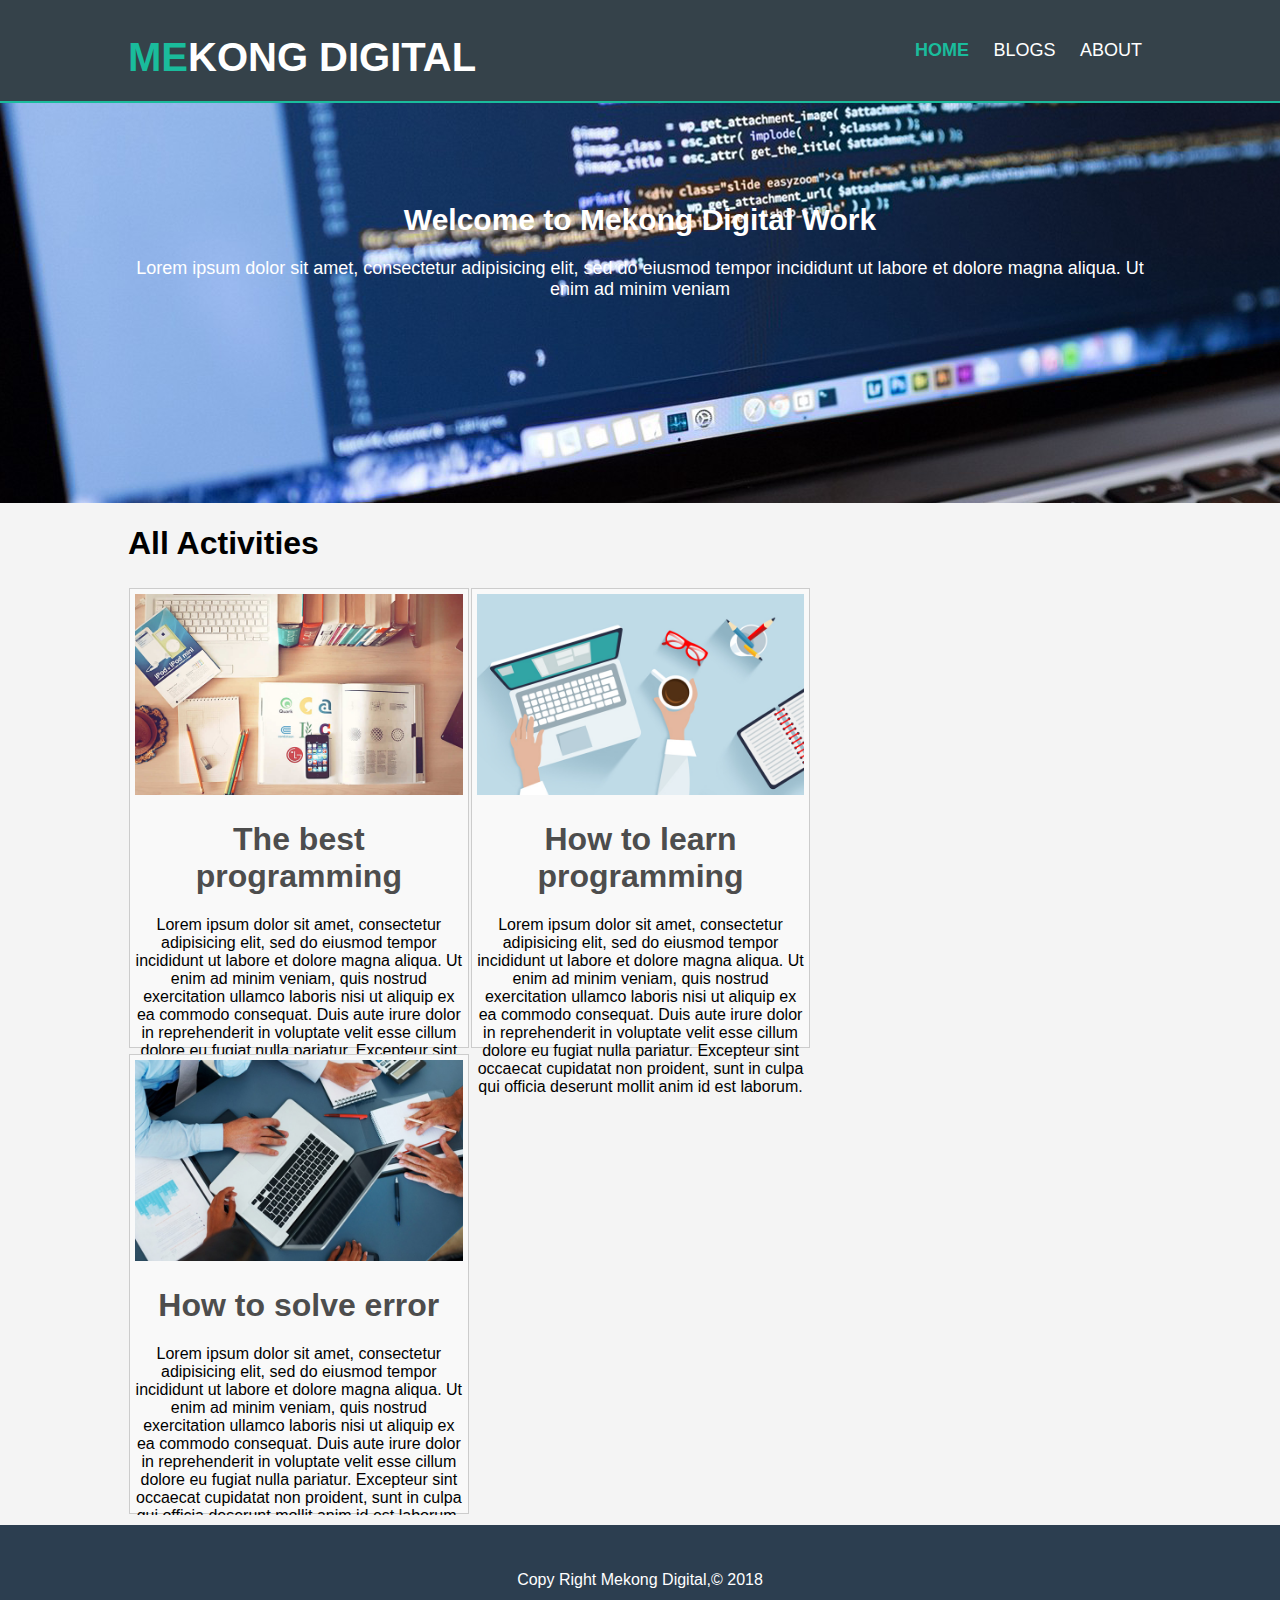
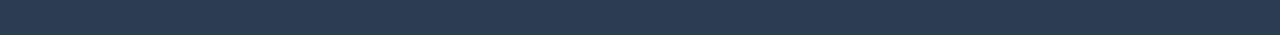
<file: index.html>
<!DOCTYPE html>
<html>
<head>
	<meta charset="utf-8">
	<meta http-equiv="X-UA-Compatible" content="IE=edge">
	<title>Basic Web Application | Welcome</title>
	<link rel="stylesheet" href="./css/style.css">
</head>
<body>
	<header>
		<div class="container">
			<div class="brand">
				<h1><a href="#"><span class="highlight">Me</span>kong Digital</a></h1>
			</div>
			<nav>
				<ul>
					<li class="current"><a href="" title="">Home</a></li>
					<li><a href="file:///C:/Users/Xone/Desktop/BasicWebApp/blog.html" title="">Blogs</a></li>
					<li><a href="file:///C:/Users/Xone/Desktop/BasicWebApp/about.html" title="">About</a></li>
				</ul>
			</nav>
		</div>
	</header>
	<section id="banner">
		<div class="container">
			<h1>Welcome to Mekong Digital Work</h1>
			<p>Lorem ipsum dolor sit amet, consectetur adipisicing elit, sed do eiusmod
			tempor incididunt ut labore et dolore magna aliqua. Ut enim ad minim veniam</p>
		</div>
	</section>
	<section id="blogs">
		<div class="container">
			<h1>All Activities</h1>
			<div class="blog">
				<img src="./images/blog.png" alt="blog">
				<h1><a href="file:///C:/Users/Xone/Desktop/BasicWebApp/singleblog.html">The best programming</a></h1>
				<p>Lorem ipsum dolor sit amet, consectetur adipisicing elit, sed do eiusmod
				tempor incididunt ut labore et dolore magna aliqua. Ut enim ad minim veniam,
				quis nostrud exercitation ullamco laboris nisi ut aliquip ex ea commodo
				consequat. Duis aute irure dolor in reprehenderit in voluptate velit esse
				cillum dolore eu fugiat nulla pariatur. Excepteur sint occaecat cupidatat non
				proident, sunt in culpa qui officia deserunt mollit anim id est laborum.
			    Lorem ipsum dolor sit amet, consectetur adipisicing elit, sed do eiusmod
			    tempor incididunt ut labore et dolore magna aliqua. Ut enim ad minim veniam,
			    quis nostrud exercitation ullamco laboris nisi ut aliquip ex ea commodo
			    consequat. Duis aute irure dolor in reprehenderit in voluptate velit esse
			    cillum dolore eu fugiat nulla pariatur. Excepteur sint occaecat cupidatat non
			    proident, sunt in culpa qui officia deserunt mollit anim id est laborum.</p>
			</div>
			<div class="blog">
				<img src="./images/blog2.png" alt="blog">
				<h1><a href="#">How to learn programming</a></h1>
				<p>Lorem ipsum dolor sit amet, consectetur adipisicing elit, sed do eiusmod
				tempor incididunt ut labore et dolore magna aliqua. Ut enim ad minim veniam,
				quis nostrud exercitation ullamco laboris nisi ut aliquip ex ea commodo
				consequat. Duis aute irure dolor in reprehenderit in voluptate velit esse
				cillum dolore eu fugiat nulla pariatur. Excepteur sint occaecat cupidatat non
				proident, sunt in culpa qui officia deserunt mollit anim id est laborum.</p>
			</div>
				<div class="blog">
				<img src="./images/blog3.png" alt="blog">
				<h1><a href="#">How to solve error</a></h1>
				<p>Lorem ipsum dolor sit amet, consectetur adipisicing elit, sed do eiusmod
				tempor incididunt ut labore et dolore magna aliqua. Ut enim ad minim veniam,
				quis nostrud exercitation ullamco laboris nisi ut aliquip ex ea commodo
				consequat. Duis aute irure dolor in reprehenderit in voluptate velit esse
				cillum dolore eu fugiat nulla pariatur. Excepteur sint occaecat cupidatat non
				proident, sunt in culpa qui officia deserunt mollit anim id est laborum.</p>
			</div>
		</div>
	</section>
	<footer>
		<div class="container">
			<p>Copy Right Mekong Digital,&copy; 2018</p>
		</div>
	</footer>
</body>
</html>
</file>
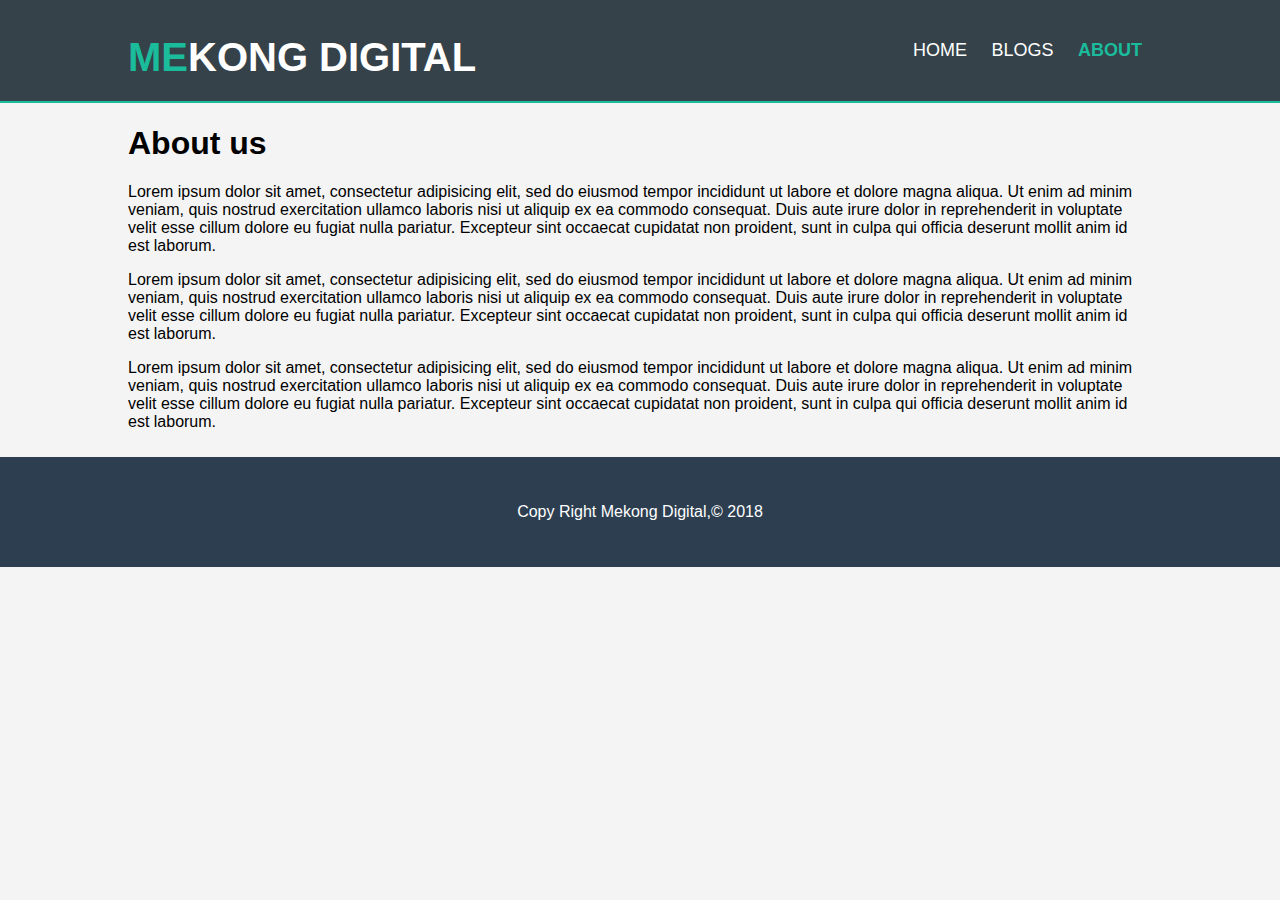
<file: about.html>
<!DOCTYPE html>
<html>
<head>
	<meta charset="utf-8">
	<meta http-equiv="X-UA-Compatible" content="IE=edge">
	<title>Basic Web Application | Welcome</title>
	<link rel="stylesheet" href="./css/style.css">
</head>
<body>
	<header>
		<div class="container">
			<div class="brand">
				<h1><a href="file:///C:/Users/Xone/Desktop/BasicWebApp/index.html"><span class="highlight">Me</span>kong Digital</a></h1>
			</div>
			<nav>
				<ul>
					<li><a href="file:///C:/Users/Xone/Desktop/BasicWebApp/index.html" title="">Home</a></li>
					<li><a href="file:///C:/Users/Xone/Desktop/BasicWebApp/blog.html" title="">Blogs</a></li>
					<li  class="current"><a href="file:///C:/Users/Xone/Desktop/BasicWebApp/about.html" title="">About</a></li>
				</ul>
			</nav>
		</div>
	</header>
	<section id="blogs">
		<div class="container">
			<h1>About us</h1>
			<div class="about">
				<p>Lorem ipsum dolor sit amet, consectetur adipisicing elit, sed do eiusmod
				tempor incididunt ut labore et dolore magna aliqua. Ut enim ad minim veniam,
				quis nostrud exercitation ullamco laboris nisi ut aliquip ex ea commodo
				consequat. Duis aute irure dolor in reprehenderit in voluptate velit esse
				cillum dolore eu fugiat nulla pariatur. Excepteur sint occaecat cupidatat non
				proident, sunt in culpa qui officia deserunt mollit anim id est laborum.</p>
				<p>Lorem ipsum dolor sit amet, consectetur adipisicing elit, sed do eiusmod
				tempor incididunt ut labore et dolore magna aliqua. Ut enim ad minim veniam,
				quis nostrud exercitation ullamco laboris nisi ut aliquip ex ea commodo
				consequat. Duis aute irure dolor in reprehenderit in voluptate velit esse
				cillum dolore eu fugiat nulla pariatur. Excepteur sint occaecat cupidatat non
				proident, sunt in culpa qui officia deserunt mollit anim id est laborum.</p>
				<p>Lorem ipsum dolor sit amet, consectetur adipisicing elit, sed do eiusmod
				tempor incididunt ut labore et dolore magna aliqua. Ut enim ad minim veniam,
				quis nostrud exercitation ullamco laboris nisi ut aliquip ex ea commodo
				consequat. Duis aute irure dolor in reprehenderit in voluptate velit esse
				cillum dolore eu fugiat nulla pariatur. Excepteur sint occaecat cupidatat non
				proident, sunt in culpa qui officia deserunt mollit anim id est laborum.</p>
			</div>
		</div>
	</section>
	<footer>
		<div class="container">
			<p>Copy Right Mekong Digital,&copy; 2018</p>
		</div>
	</footer>
</body>
</html>
</file>
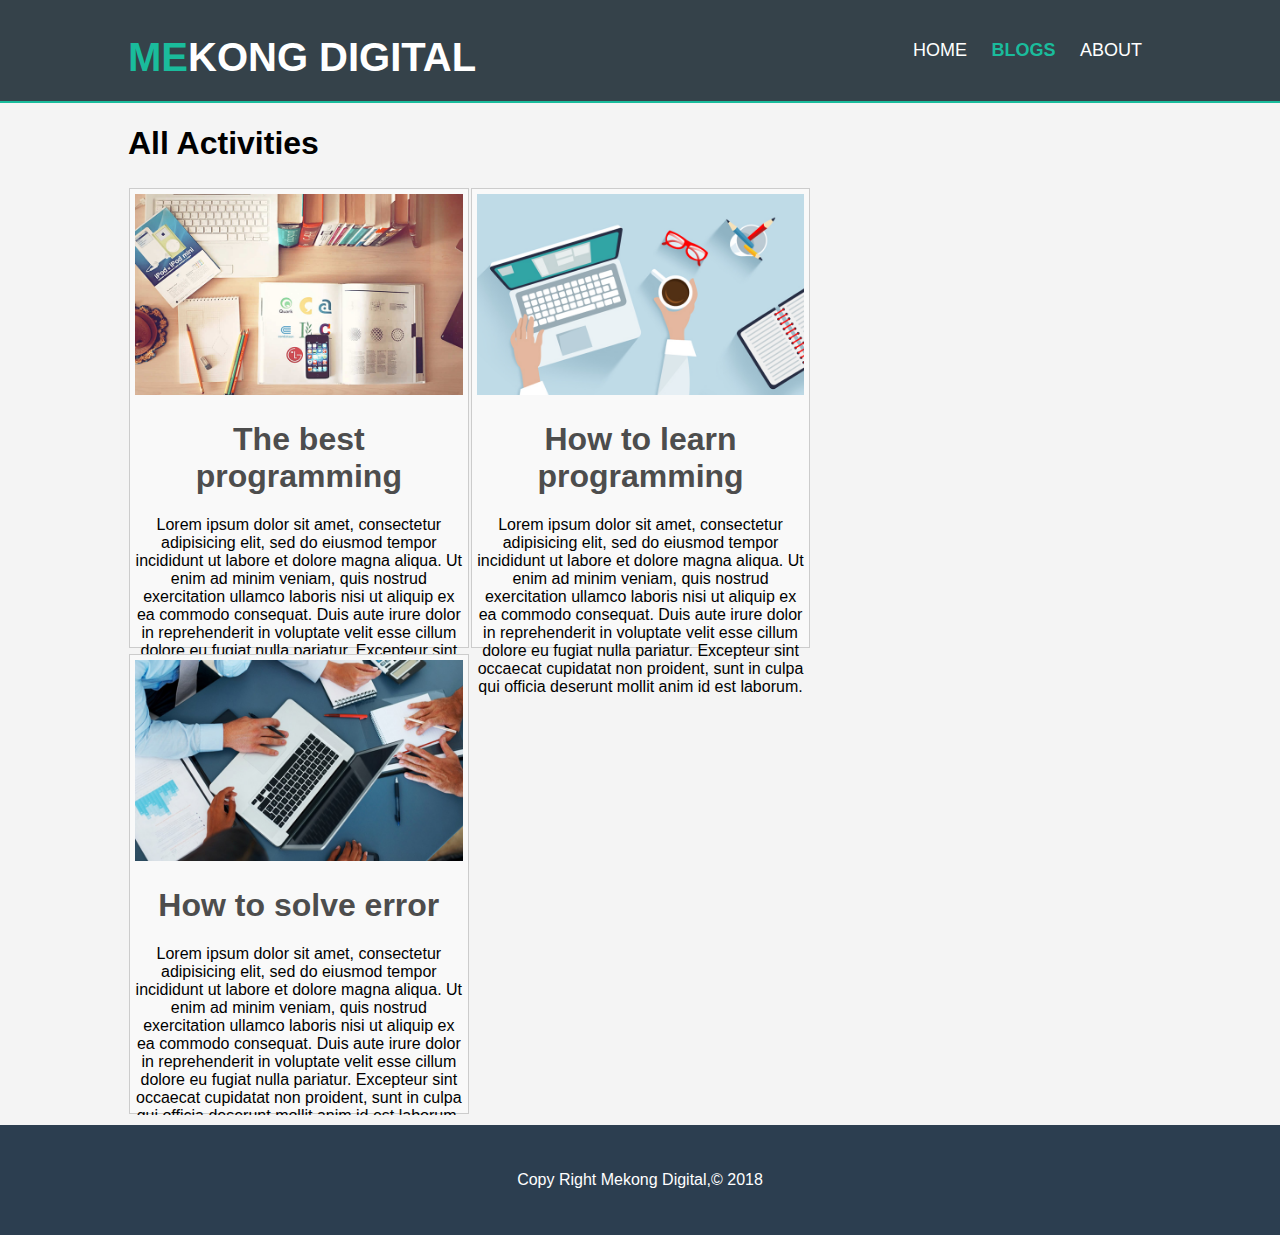
<file: blog.html>
<!DOCTYPE html>
<html>
<head>
	<meta charset="utf-8">
	<meta http-equiv="X-UA-Compatible" content="IE=edge">
	<title>Basic Web Application | Welcome</title>
	<link rel="stylesheet" href="./css/style.css">
</head>
<body>
	<header>
		<div class="container">
			<div class="brand">
				<h1><a href="file:///C:/Users/Xone/Desktop/BasicWebApp/index.html"><span class="highlight">Me</span>kong Digital</a></h1>
			</div>
			<nav>
				<ul>
					<li><a href="file:///C:/Users/Xone/Desktop/BasicWebApp/index.html" title="">Home</a></li>
					<li class="current"><a href="file:///C:/Users/Xone/Desktop/BasicWebApp/blog.html" title="">Blogs</a></li>
					<li><a href="file:///C:/Users/Xone/Desktop/BasicWebApp/about.html" title="">About</a></li>
				</ul>
			</nav>
		</div>
	</header>
	<section id="blogs">
		<div class="container">
			<h1>All Activities</h1>
			<div class="blog">
				<img src="./images/blog.png" alt="blog">
				<h1><a href="#">The best programming</a></h1>
				<p>Lorem ipsum dolor sit amet, consectetur adipisicing elit, sed do eiusmod
				tempor incididunt ut labore et dolore magna aliqua. Ut enim ad minim veniam,
				quis nostrud exercitation ullamco laboris nisi ut aliquip ex ea commodo
				consequat. Duis aute irure dolor in reprehenderit in voluptate velit esse
				cillum dolore eu fugiat nulla pariatur. Excepteur sint occaecat cupidatat non
				proident, sunt in culpa qui officia deserunt mollit anim id est laborum.</p>
			</div>
			<div class="blog">
				<img src="./images/blog2.png" alt="blog">
				<h1><a href="#">How to learn programming</a></h1>
				<p>Lorem ipsum dolor sit amet, consectetur adipisicing elit, sed do eiusmod
				tempor incididunt ut labore et dolore magna aliqua. Ut enim ad minim veniam,
				quis nostrud exercitation ullamco laboris nisi ut aliquip ex ea commodo
				consequat. Duis aute irure dolor in reprehenderit in voluptate velit esse
				cillum dolore eu fugiat nulla pariatur. Excepteur sint occaecat cupidatat non
				proident, sunt in culpa qui officia deserunt mollit anim id est laborum.</p>
			</div>
						<div class="blog">
				<img src="./images/blog3.png" alt="blog">
				<h1><a href="#">How to solve error</a></h1>
				<p>Lorem ipsum dolor sit amet, consectetur adipisicing elit, sed do eiusmod
				tempor incididunt ut labore et dolore magna aliqua. Ut enim ad minim veniam,
				quis nostrud exercitation ullamco laboris nisi ut aliquip ex ea commodo
				consequat. Duis aute irure dolor in reprehenderit in voluptate velit esse
				cillum dolore eu fugiat nulla pariatur. Excepteur sint occaecat cupidatat non
				proident, sunt in culpa qui officia deserunt mollit anim id est laborum.</p>
			</div>
		</div>
	</section>
	<footer>
		<div class="container">
			<p>Copy Right Mekong Digital,&copy; 2018</p>
		</div>
	</footer>
</body>
</html>
</file>
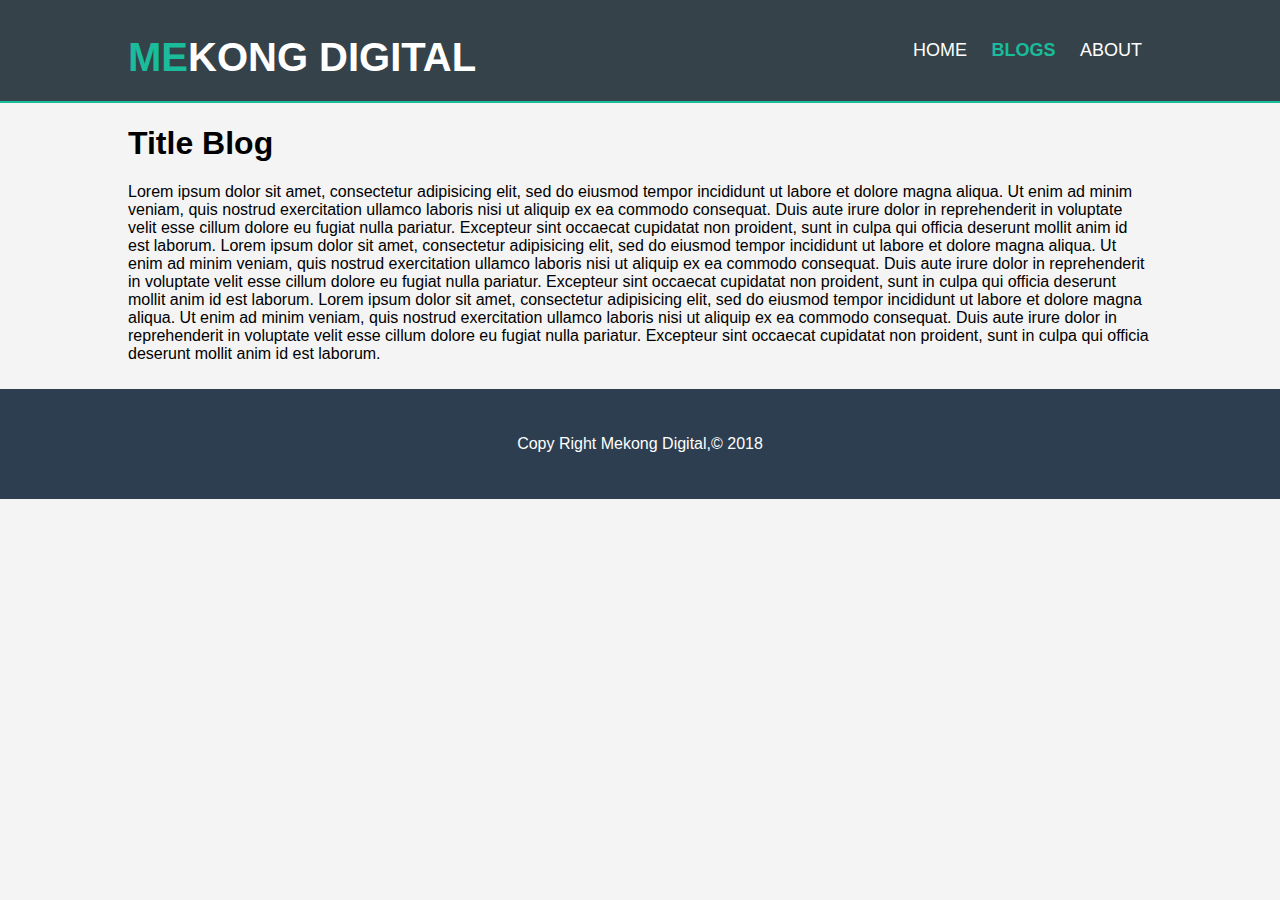
<file: singleblog.html>
<!DOCTYPE html>
<html>
<head>
	<meta charset="utf-8">
	<meta http-equiv="X-UA-Compatible" content="IE=edge">
	<title>Title Blog</title>
	<link rel="stylesheet" href="./css/style.css">
</head>
<body>
	<header>
		<div class="container">
			<div class="brand">
				<h1><a href="file:///C:/Users/Xone/Desktop/BasicWebApp/index.html"><span class="highlight">Me</span>kong Digital</a></h1>
			</div>
			<nav>
				<ul>
					<li><a href="file:///C:/Users/Xone/Desktop/BasicWebApp/index.html" title="">Home</a></li>
					<li class="current"><a href="file:///C:/Users/Xone/Desktop/BasicWebApp/blog.html" title="">Blogs</a></li>
					<li><a href="file:///C:/Users/Xone/Desktop/BasicWebApp/about.html" title="">About</a></li>
				</ul>
			</nav>
		</div>
	</header>
	<section id="blogs">
		<div class="container">
			<h1>Title Blog</h1>
			<div class="about">
				<p>Lorem ipsum dolor sit amet, consectetur adipisicing elit, sed do eiusmod
				tempor incididunt ut labore et dolore magna aliqua. Ut enim ad minim veniam,
				quis nostrud exercitation ullamco laboris nisi ut aliquip ex ea commodo
				consequat. Duis aute irure dolor in reprehenderit in voluptate velit esse
				cillum dolore eu fugiat nulla pariatur. Excepteur sint occaecat cupidatat non
				proident, sunt in culpa qui officia deserunt mollit anim id est laborum.
				Lorem ipsum dolor sit amet, consectetur adipisicing elit, sed do eiusmod
				tempor incididunt ut labore et dolore magna aliqua. Ut enim ad minim veniam,
				quis nostrud exercitation ullamco laboris nisi ut aliquip ex ea commodo
				consequat. Duis aute irure dolor in reprehenderit in voluptate velit esse
				cillum dolore eu fugiat nulla pariatur. Excepteur sint occaecat cupidatat non
				proident, sunt in culpa qui officia deserunt mollit anim id est laborum.
				Lorem ipsum dolor sit amet, consectetur adipisicing elit, sed do eiusmod
				tempor incididunt ut labore et dolore magna aliqua. Ut enim ad minim veniam,
				quis nostrud exercitation ullamco laboris nisi ut aliquip ex ea commodo
				consequat. Duis aute irure dolor in reprehenderit in voluptate velit esse
				cillum dolore eu fugiat nulla pariatur. Excepteur sint occaecat cupidatat non
				proident, sunt in culpa qui officia deserunt mollit anim id est laborum.</p>
			</div>
		</div>
	</section>
	<footer>
		<div class="container">
			<p>Copy Right Mekong Digital,&copy; 2018</p>
		</div>
	</footer>
</body>
</html>
</file>
<file: css/style.css>
body{
	font-family: Arial,Helvetical,san-serif;
	font-size: 16px;
	margin: 0;
	padding: 0;
	background-color: #f4f4f4;
}
.container{
	width: 80%;
	margin: auto;
	overflow: hidden;
}

/*Header style*/
header .brand h1{
	float: left;
	margin-top: 5px;

}
header {
	background-color: #35424a;
	width: 100%;
	margin: 0;
	color: #fff;
	padding-top: 30px;
	min-height: 70px;
	border-bottom: #1abc9c 2px solid;
}
ul{
	padding:0;
	margin: 0;
}
header li{
	display: inline;
	padding: 0px 10px 0px 10px;
}
header nav{
	float: right;
	margin-top: 10px;
}
header a{
	text-decoration: none;
	font-size: 18px;
	font-style: bold;
	color: #fff;
	text-transform: uppercase;
}
header .highlight,header .current a{
	color: #1abc9c;
	font-weight: bold;

}
header .brand h1 a{
	font-size: 40px;
}
header a:hover{
	color: #cccccc;
	font-weight: bold;
}
#banner{
	min-height: 400px;
	background: url('../images/banner.png');
	color: #fff;
	text-align: center;
}
#banner h1{
	margin-top: 100px;
	font-size: 30px;

}
#banner p{
	text-align: center;
	font-size: 18px;
}
#blogs{
	margin-bottom: 10px;
}
#blogs .blog{
	width: 32%;
	text-align: center;
	padding:5px 5px 5px 5px;
	margin:5px 1px 1px 1px;
	padding-bottom: 3px;
	border: 1px #ccc solid;
	float: left;
	background-color: #f9f9f9;
	max-height: 450px;
}
#blogs .blog img{
	width: 100%;
}
#blogs .blog h1 a{
	color: #4d4d4d;
}
#blogs .blog:hover{
	transition: 0.5s;
	  background:#f9f9f9;
    box-shadow: inset 0 0 0 5px #fec632;
}
.blog{
	background-color: #fec632;
}
/*#blogs .blog p:hover{
	transition: 0.2s;
	color: #ffffff;
}*/
a{
	text-decoration: none;
}
footer{
	padding: 30px;
	text-align:center;
	background-color: #2c3e50;
	color: #fff;

}
@media(max-width: 768px){
	header .brand h1, header nav,
    header nav li,
    #banner h1,
    #blogs .blog
	{
		float: none;
		text-align: center;
		width: 100%;
	}
header nav{
	margin-bottom: 10px;
}

}
</file>
